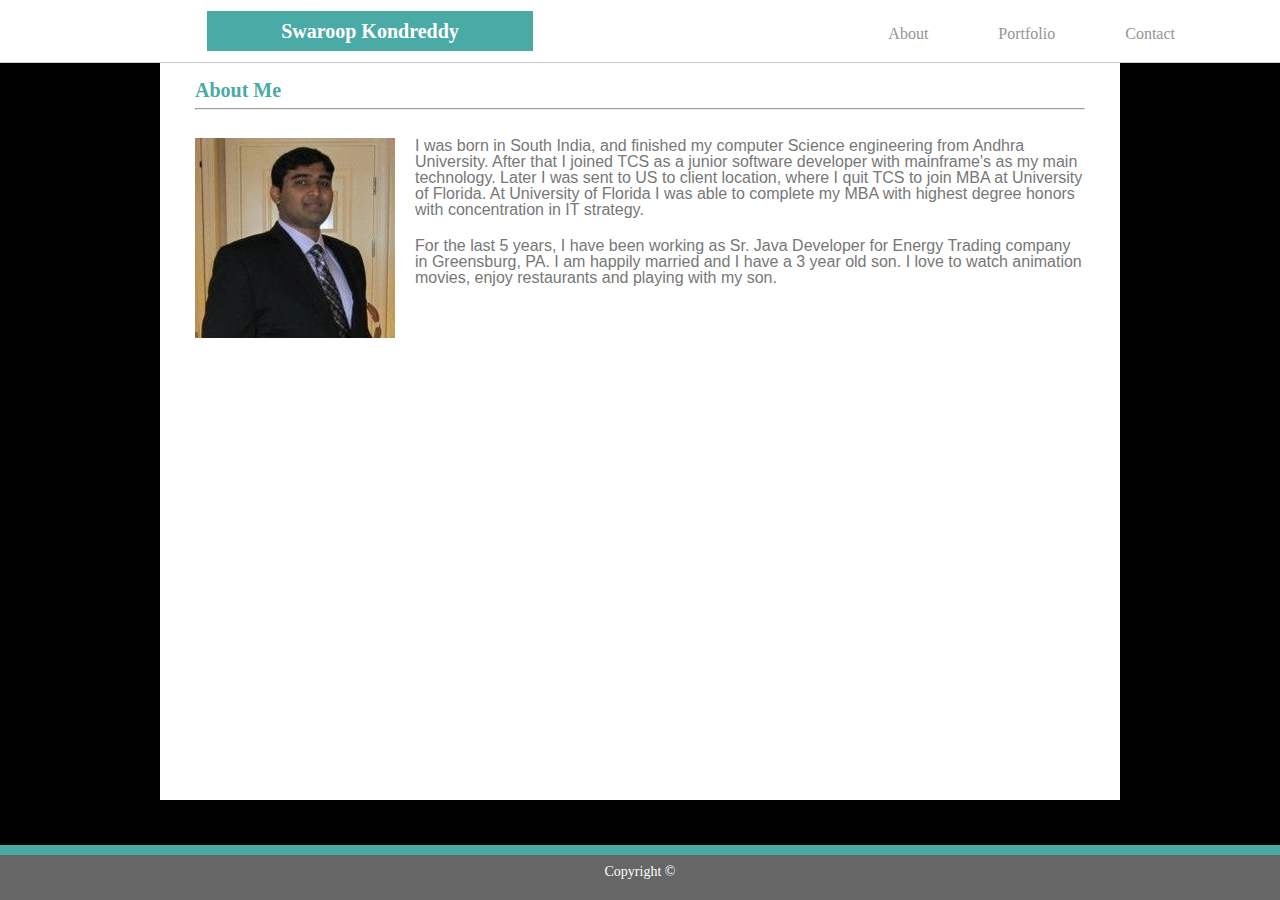
<file: index.html>
<!DOCTYPE html>
<html lang="en-us">

<head>
        <meta charset="utf-8" />
        <meta http-equiv="X-UA-Compatible" content="IE=edge">
        <title>About Me</title>
        <meta name="viewport" content="width=device-width, initial-scale=1">
        <link rel="stylesheet" href="./assets/css/reset.css">
        <link rel="stylesheet" href="./assets/css/style.css">
</head>

<body>


        <header>
                <article>
                        <h1>Swaroop Kondreddy</h1>
                </article>

                <nav>
                        <ul>
                                <li><a href="./index.html">About</a></li>
                                <li><a href="./portfolio.html">Portfolio</a></li>
                                <li><a href="./contact.html">Contact</a></li>
                        </ul>
                </nav>
        </header>

        <div class="container">

                <div class="content">
                        <h1>About Me</h1>

                        <hr>

                        <p><img src="./assets/images/profile.jpg" alt="Swaroop Kondreddy"> I was born in South India,
                                and finished my computer Science engineering from Andhra University. After that I
                                joined TCS as a junior software developer with mainframe's as my main technology. Later
                                I was sent to US to client location, where I quit TCS to join MBA at University of
                                Florida. At University of Florida I was able to complete my MBA with highest degree
                                honors with concentration in IT strategy.
                        </p>

                        <p>For the last 5 years, I have been working as Sr. Java Developer for Energy Trading company
                                in Greensburg, PA. I am happily married and I have a 3 year old son. I love to watch
                                animation movies, enjoy restaurants and playing with my son.</p>


                </div>
        </div>

        <footer>
                Copyright &copy;
        </footer>

</body>

</html>
</file>
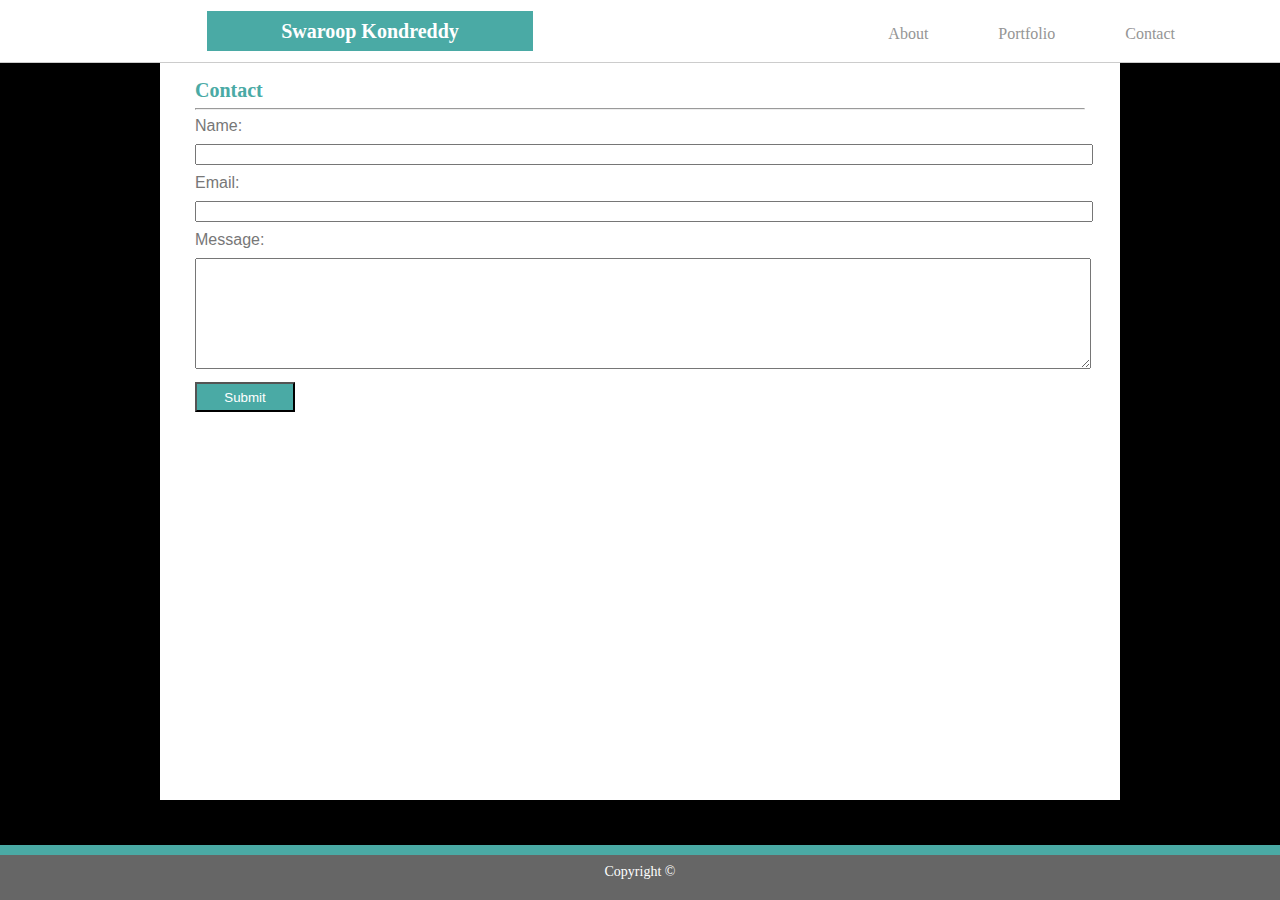
<file: contact.html>
<!DOCTYPE html>
<html lang="en-us">

<head>
        <meta charset="utf-8" />
        <meta http-equiv="X-UA-Compatible" content="IE=edge">
        <title>Contact Me</title>
        <meta name="viewport" content="width=device-width, initial-scale=1">
        <link rel="stylesheet" href="./assets/css/reset.css">
        <link rel="stylesheet" href="./assets/css/style.css">
</head>

<body>


        <header>
                <article>
                        <h1>Swaroop Kondreddy</h1>
                </article>

                <nav>
                        <ul>
                                <li><a href="./index.html">About</a></li>
                                <li><a href="./portfolio.html">Portfolio</a></li>
                                <li><a href="./contact.html">Contact</a></li>
                        </ul>
                </nav>
        </header>

        <div class="container">

                <div class="content">

                        <h1>Contact</h1>

                        <hr>
                        <div id="after_submit"></div>
                        <form id="contact_form" action="#" method="POST" enctype="multipart/form-data">
                                <div class="row">
                                        <label class="required" for="name">Name:</label><br />
                                        <input id="name" class="input" name="name" type="text" value="" size="30" /><br />
                                        <span id="name_validation" class="error_message"></span>
                                </div>
                                <div class="row">
                                        <label class="required" for="email">Email:</label><br />
                                        <input id="email" class="input" name="email" type="text" value="" size="30" /><br />
                                        <span id="email_validation" class="error_message"></span>
                                </div>
                                <div class="row">
                                        <label class="required" for="message">Message:</label><br />
                                        <textarea id="message" class="input" name="message" rows="7" cols="30"></textarea><br />
                                        <span id="msg_validation" class="error_message"></span>
                                </div>

                                <input id="submit_button" type="submit" value="Submit" />
                        </form>


                </div>
        </div>

        <footer>
                Copyright &copy;
        </footer>
</body>

</html>
</file>
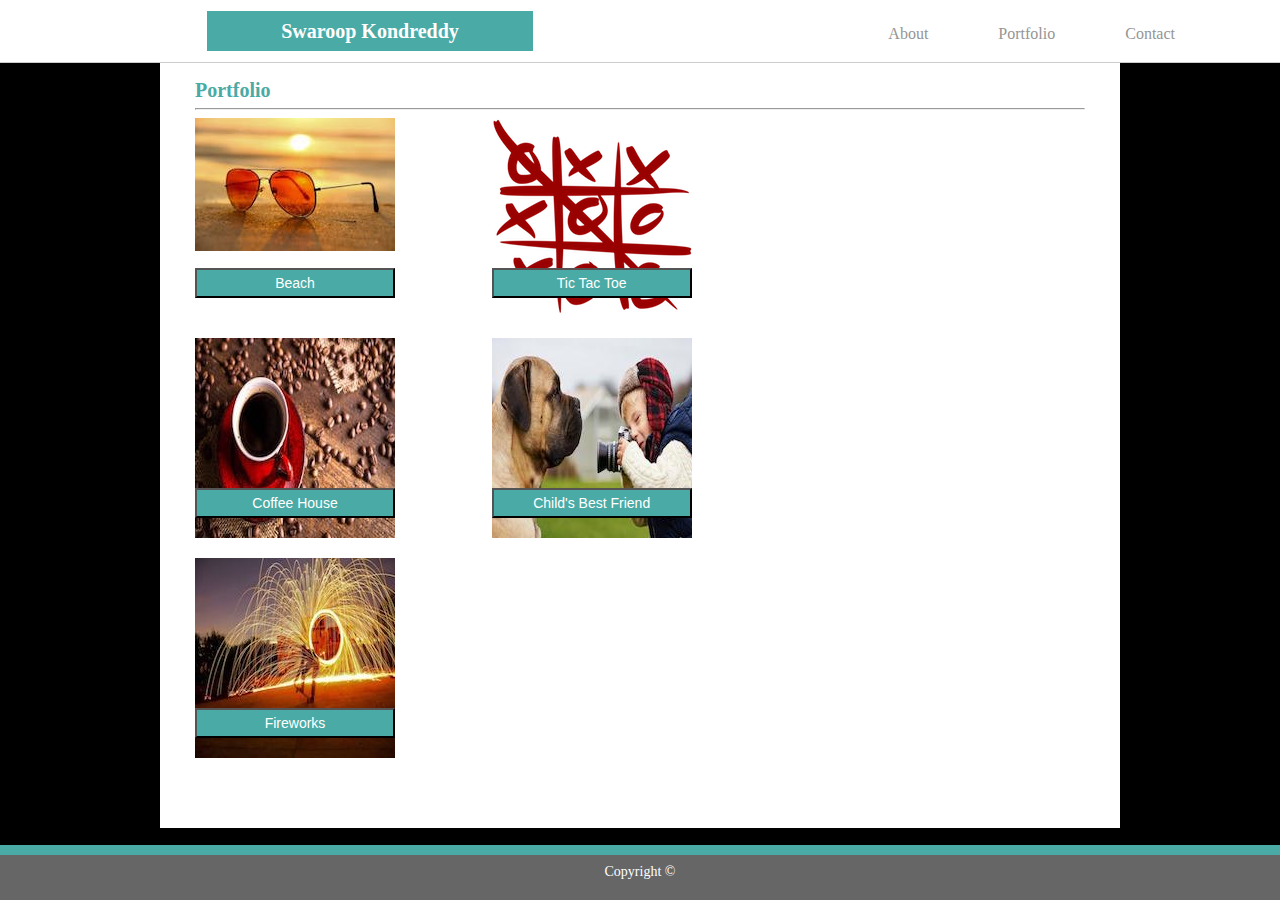
<file: portfolio.html>
<!DOCTYPE html>
<html>

<head>
        <meta charset="utf-8" />
        <meta http-equiv="X-UA-Compatible" content="IE=edge">
        <title>My Portfolio</title>
        <meta name="viewport" content="width=device-width, initial-scale=1">
        <link rel="stylesheet" href="./assets/css/reset.css">
        <link rel="stylesheet" type="text/css" href="./assets/css/style.css">

        <!-- <script src="main.js"></script> -->
</head>

<body>
        <header>
                <article>
                        <h1>Swaroop Kondreddy</h1>
                </article>

                <nav>
                        <ul>
                                <li><a href="./index.html">About</a></li>
                                <li><a href="./portfolio.html">Portfolio</a></li>
                                <li><a href="./contact.html">Contact</a></li>
                        </ul>
                </nav>
        </header>
        <main class="container">

                <div class="content">
                        <h1>Portfolio</h1>

                        <hr>
                        <div class="myPortfolio">
                                <div id="image1">
                                        <img src="/assets/images/image1.jpg" alt="portfolio image1">
                                        <button class="button">Beach</button>
                                </div>
                                <div id="image2">
                                        <img src="./assets/images/image2.png" alt="portfolio image2">
                                        <button class="button">Tic Tac Toe</button>
                                </div>
                                <div id="image3">
                                        <img src="./assets/images/image3.jpg" alt="portfolio image3">
                                        <button class="button">Coffee House</button>
                                </div>
                                <div id="image4">
                                        <img src="./assets/images/image4.jpg" alt="portfolio image4">
                                        <button class="button">Child's Best Friend</button>
                                </div>
                                <div id="image5">
                                        <img src="./assets/images/image5.jpg" alt="portfolio image5">
                                        <button class="button">Fireworks</button>
                                </div>
                        </div>


                </div>
        </main>
        <footer>
                Copyright &copy;
        </footer>
</body>

</html>
</file>
<file: assets/css/style.css>
body {
    width: 1280px;
    margin: 0 auto;
    background-color: black;
}

.container {
    margin: 0 auto;
    width: 960px;
    background-color: #fff;
}

h1 {
    color: #4aaaa5;
    font-family: 'Georgia', Times, Times New Roman, serif;
    font-size: 20px;
    font-weight: bold;
}

p {
    color: #777777;
    font-family: 'Arial', 'Helvetica Neue', Helvetica, sans-serif;
    padding-top: 20px;
}

img {
    padding: 0 20px 20px 0;
    float: left;
}

header {
    display: grid;
    grid-column-start: 1;
    grid-column-end: -1;
    grid-template-columns: repeat(12, 1fr);
    border-bottom: 1px solid #cccccc;
    background-color: #fff;
    align-items: center;
    position: fixed;
    z-index: 1;
    right: 0;
    top: 0;
    left: 0;
}

header article {
    grid-column-start: 2;
    grid-column-end: 6;
    background-color: #4aaaa5;
    text-align: center;
    padding: 10px;
    margin-left: 100px;
}

header article h1 {
    color: #fff;
}

header nav {
    grid-column-start: 9;
    grid-column-end: 11;
}

header ul {
    display: flex;
    justify-content: space-between;
    margin-top: 6px;
    margin-right: 30px;
}

header a:link,
header a:visited {
    color: #959595;
    transition: 0.25s;
    text-decoration: none;
}

header a:hover,
header a:active {
    color: #4aaaa5;
}

/* a:link    {
    color:green; 
    background-color:transparent; 
    text-decoration:none;
    color:inherit;
}
a:visited {color:pink; 
    background-color:transparent; 
    text-decoration:none;
    color:inherit;
}
a:hover   {color:red; 
    background-color:#ccc; 
    text-decoration:none;
    color:inherit;
}
a:active  {
    color: #4aaaa5;
    opacity: 0.7;
    text-decoration:none;
    color:inherit;
} */

.content {
    padding: 80px 35px 0 35px;
    background-color: #fff;
    overflow: hidden;
    min-height: 80vh;
}

#submit_button {
    background-color: #4aaaa5;
    height: 30px;
    width: 100px;
    color: #fff;
}

label {
    color: #777777;
    font-family: 'Arial', 'Helvetica Neue', Helvetica, sans-serif;
    margin-top: 10px;
}

input {
    margin: 10px 0 10px 0;
    width: 890px;
}

textarea {
    margin-top: 10px;
    width: 890px;
}

.myPortfolio {
    display: grid;
    grid-template-columns: repeat(3, 1fr);
    grid-template-rows: repeat(3, 1fr);
    margin-bottom: 50px;
}

a:link, a:visited {
    color: #fff;
    display: inline-block;
    padding-top: 20px;
    padding-right: 35px;
    padding-bottom: 20px;
    padding-left: 35px;
    text-decoration: none;
}

#image1 .button:hover {
    background-color: #fff;
    color: #4aaaa5;
}

#image2 .button:hover {
    background-color: #fff;
    color: #4aaaa5;
}

#image3 .button:hover {
    background-color: #fff;
    color: #4aaaa5;
}

#image4 .button:hover {
    background-color: #fff;
    color: #4aaaa5;
}

#image5 .button:hover {
    background-color: #fff;
    color: #4aaaa5;
}

#image1 {
    position: relative;
    grid-column-start: 1;
    grid-column-end: 2;
    grid-row-start: 1;
    grid-row-end: 2;
}

#image1 .button {
    position: absolute;
    width: 200px;
    background-color: #4aaaa5;
    top: 150px;
    left: 0px;
    height: 30px;
    color: #fff;
    font-family: 'Arial', 'Helvetica Neue', Helvetica, sans-serif;
    font-size: 14px;
}

#image2 {
    grid-column-start: 2;
    grid-column-end: 3;
    grid-row-start: 1;
    grid-row-end: 2;
    position: relative;
}

#image2 .button {
    position: absolute;
    width: 200px;
    background-color: #4aaaa5;
    top: 150px;
    left: 0px;
    height: 30px;
    color: #fff;
    font-family: 'Arial', 'Helvetica Neue', Helvetica, sans-serif;
    font-size: 14px;
}

#image3 {
    grid-column-start: 1;
    grid-column-end: 2;
    grid-row-start: 2;
    grid-row-end: 3;
    position: relative;
}

#image3 .button {
    position: absolute;
    width: 200px;
    background-color: #4aaaa5;
    top: 150px;
    left: 0px;
    height: 30px;
    color: #fff;
    font-family: 'Arial', 'Helvetica Neue', Helvetica, sans-serif;
    font-size: 14px;
}

#image4 {
    grid-column-start: 2;
    grid-column-end: 3;
    grid-row-start: 2;
    grid-row-end: 3;
    position: relative;
}

#image4 .button {
    position: absolute;
    width: 200px;
    background-color: #4aaaa5;
    top: 150px;
    left: 0px;
    height: 30px;
    color: #fff;
    font-family: 'Arial', 'Helvetica Neue', Helvetica, sans-serif;
    font-size: 14px;
}

#image5 {
    grid-column-start: 1;
    grid-column-end: 2;
    grid-row-start: 3;
    grid-row-end: -1;
    position: relative;
}

#image5 .button {
    position: absolute;
    width: 200px;
    background-color: #4aaaa5;
    top: 150px;
    left: 0px;
    height: 30px;
    color: #fff;
    font-family: 'Arial', 'Helvetica Neue', Helvetica, sans-serif;
    font-size: 14px;
}

footer {
    position: fixed;
    right: 0;
    bottom: 0;
    left: 0;
    background-color: #666666;
    height: 35px;
    border-top: 10px solid #4aaaa5;
    text-align: center;
    padding-top: 10px;
    color: #fff;
    font-size: 14px;
}
</file>
